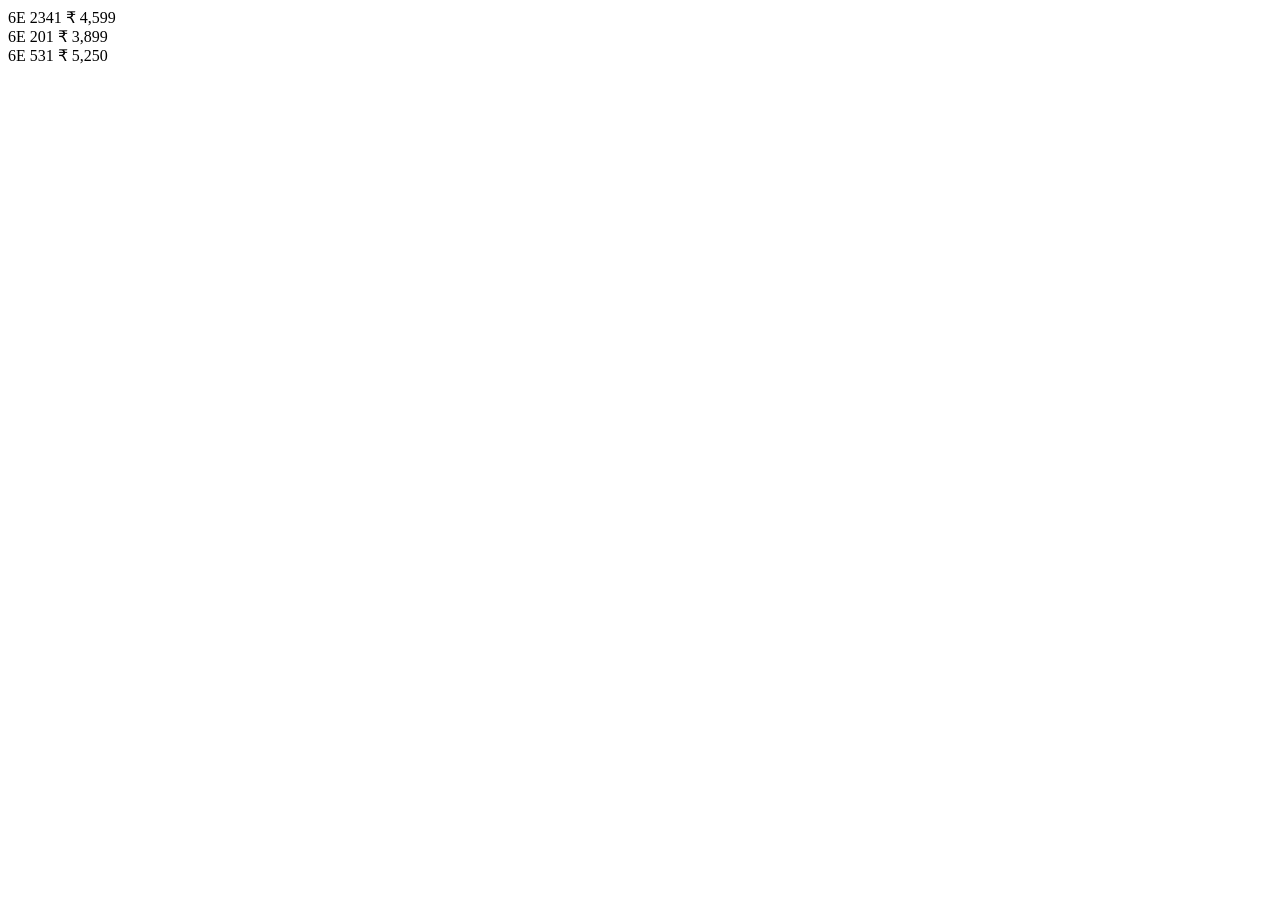
<file: tests/fixtures/indigo/search_results.html>
<!DOCTYPE html>
<html>
<head><title>IndiGo flight select</title></head>
<body>
  <main>
    <article class="flight-card">
      <span class="flight-number">6E 2341</span>
      <span class="price">₹ 4,599</span>
    </article>
    <article class="flight-card">
      <span class="flight-number">6E 201</span>
      <span class="price">₹ 3,899</span>
    </article>
    <article class="flight-card">
      <span class="flight-number">6E 531</span>
      <span class="price">₹ 5,250</span>
    </article>
  </main>
</body>
</html>
</file>
